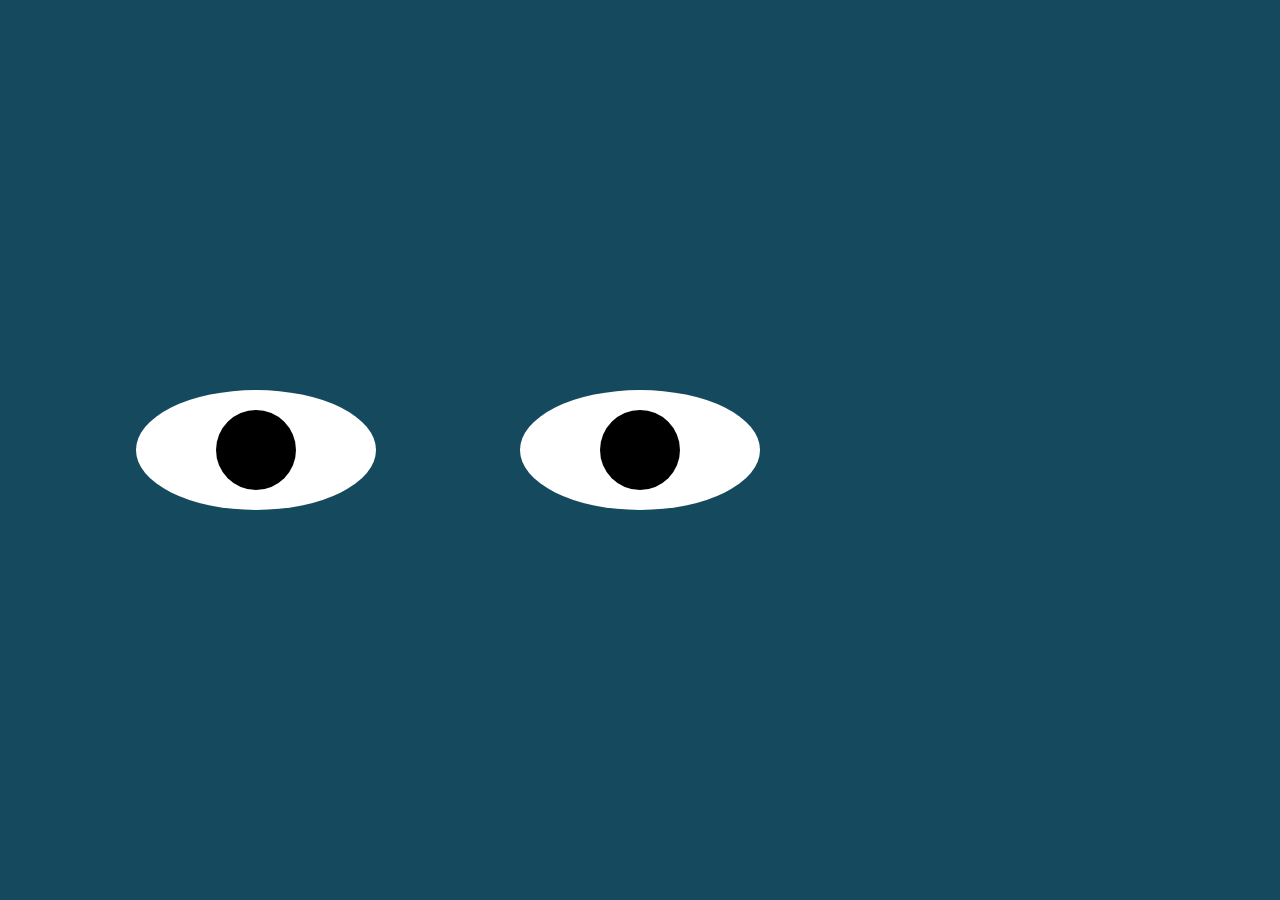
<file: index.html>
<html>
    <head>
        <link rel="stylesheet" type="text/css" href="./styles.css">
    </head>
    <body>
        <div class="eyes">
            <div class="eye">
                <div class="ball"></div>
            </div>
        </div>
        <div class="eyes2">
            <div class="eye">
                <div class="ball"></div>
            </div>
        </div>
        <script src="./eyes.js"></script>
    </body>
</html>
</file>
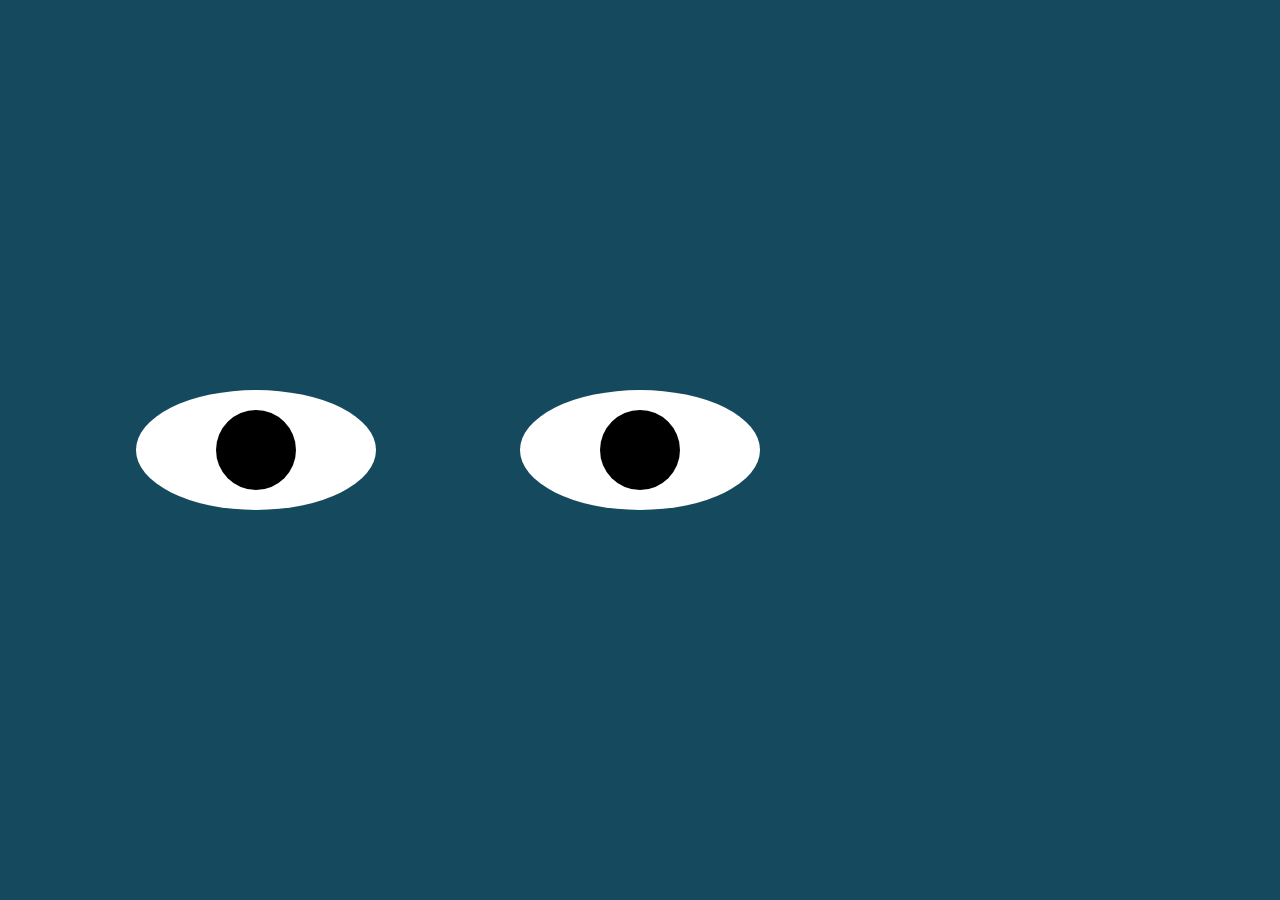
<file: eyes.html>
<html>
    <head>
        <link rel="stylesheet" type="text/css" href="./eyes.css">
    </head>
    <body>
        <div class="eyes">
            <div class="eye">
                <div class="ball"></div>
            </div>
        </div>
        <div class="eyes2">
            <div class="eye">
                <div class="ball"></div>
            </div>
        </div>
        <script src="./eyes.js"></script>
    </body>
</html>
</file>
<file: styles.css>
body {
  margin: 0;
  padding: 0;
  background: #14495e;
}

.eyes {
  position: absolute;
  top: 50%;
  transform: translateY(-50%);
  width: 100%;
  text-align: center;
}

.eyes2 {
  position: absolute;
  top: 50%;
  left: -30%;
  transform: translateY(-50%);
  width: 100%;
  text-align: center;
}

.eye {
  width: 240px;
  height: 120px;
  background: #fff;
  display: inline-block;
  margin: 40px;
  border-radius: 50%;
  position: relative;
  overflow: hidden;
}
.ball {
  width: 80px;
  height: 80px;
  background: #000;
  position: absolute;
  top: 50%;
  left: 50%;
  transform: translate(-50%, -50%);
  border-radius: 50%;
}
</file>
<file: eyes.css>
body {
  margin: 0;
  padding: 0;
  background: #14495e;
}

.eyes {
  position: absolute;
  top: 50%;
  transform: translateY(-50%);
  width: 100%;
  text-align: center;
}

.eyes2 {
  position: absolute;
  top: 50%;
  left: -30%;
  transform: translateY(-50%);
  width: 100%;
  text-align: center;
}

.eye {
  width: 240px;
  height: 120px;
  background: #fff;
  display: inline-block;
  margin: 40px;
  border-radius: 50%;
  position: relative;
  overflow: hidden;
}
.ball {
  width: 80px;
  height: 80px;
  background: #000;
  position: absolute;
  top: 50%;
  left: 50%;
  transform: translate(-50%, -50%);
  border-radius: 50%;
}
</file>
